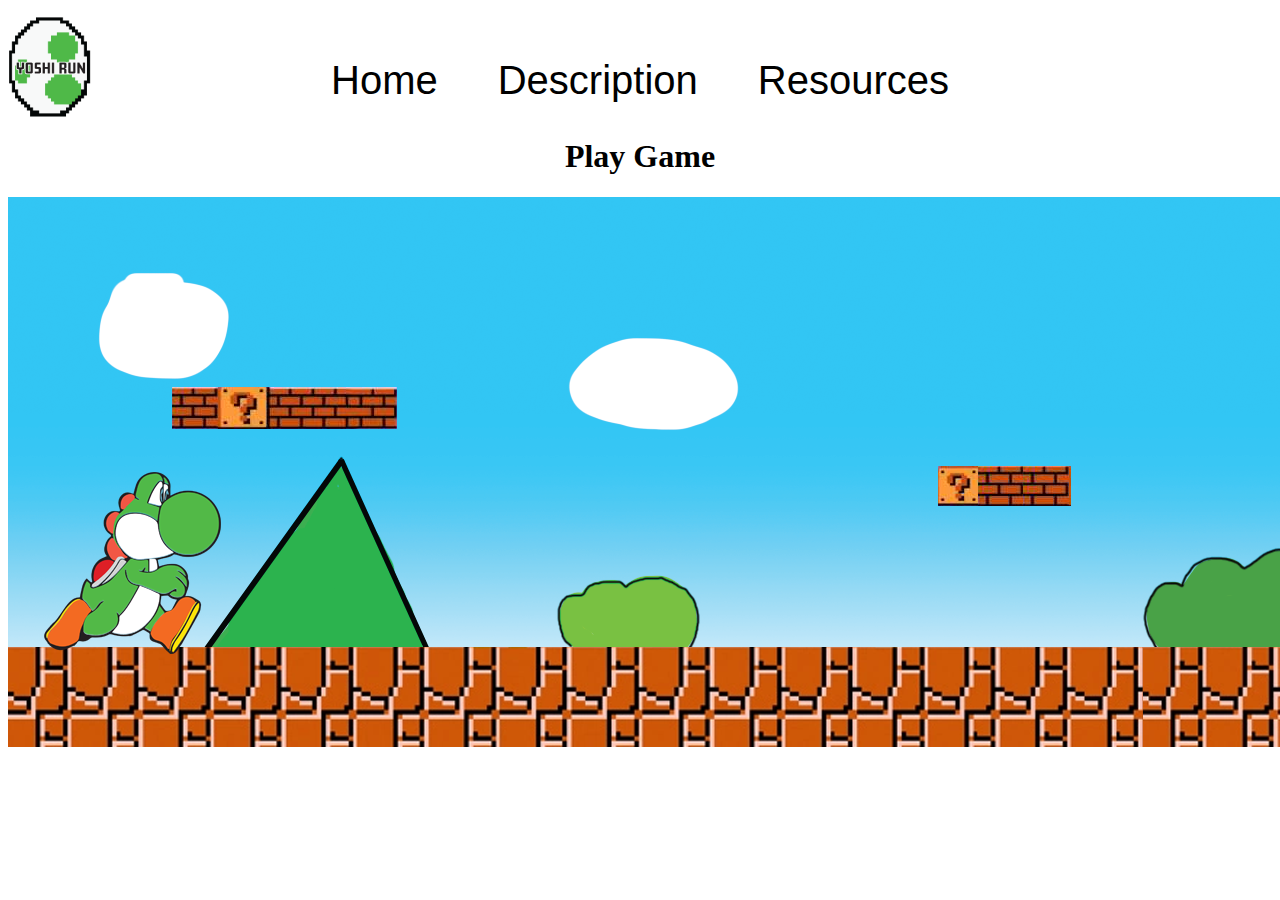
<file: Yoshi/index.html>
<!DOCTYPE html>
<html>
    <head>
        <meta charset="USF-8">
        <img src="Images/Logo.png" alt="Logo" class="logo">
        <link rel="stylesheet" href="css/index.css">
        <title>Play Game</title>
        <br>
        <br>
    </head>
    <body>
        <a href="homepage.html"><button class="btn Description">Home</button></a>
        <a href="design.html"><button class="btn resources">Description</button></a>
        <a href="resources.html"><button class="btn playgame">Resources</button></a>
        <h1><div text-align="center">Play Game</div></h1>
       <img src="Images/Complete Background.png" alt="Background">
       <br>
       <br>
    </body>
</html>
</file>
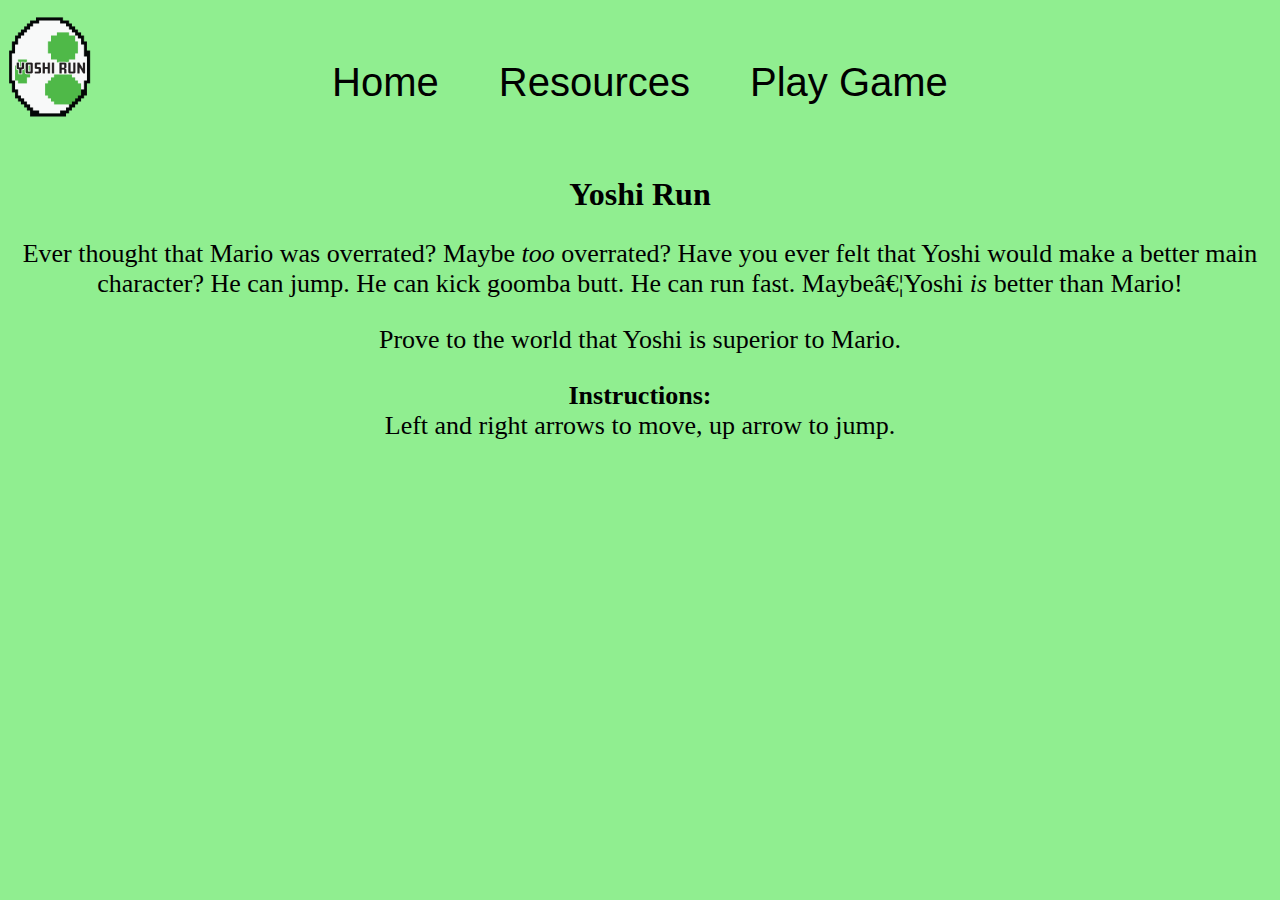
<file: Yoshi/design.html>
<!DOCTYPE html>
<html>
    <head>
        <meta charset="USF-8">
        <link rel="stylesheet" href="css/design.css">
        <title>Yoshi Run</title>
        <br>
        <br>
    </head>
    <body>
            <img src="Images/Logo.png" alt="Logo" class="logo">
            <a href="homepage.html"><button class="btn Description">Home</button></a>
            <a href="resources.html"><button class="btn resources">Resources</button></a>
            <a href="index.html"><button class="btn playgame">Play Game</button></a>
            <br>
            <br>
            <br>
        <h1>Yoshi Run</h1>       
            <p text-align="center" class="p1">
                Ever thought that Mario was overrated? Maybe <em>too</em> overrated?  
                Have you ever felt that Yoshi would make a better main character?
                He can jump. He can kick goomba butt. He can run fast. Maybe…Yoshi <em>is</em> better than Mario!
            </p>
            <p>
                Prove to the world that Yoshi is superior to Mario.
            </p>
            <p>
                <strong>Instructions:</strong>
                <br>
                Left and right arrows to move, up arrow to jump.
            </p>
        
    </body>
</html>
</file>
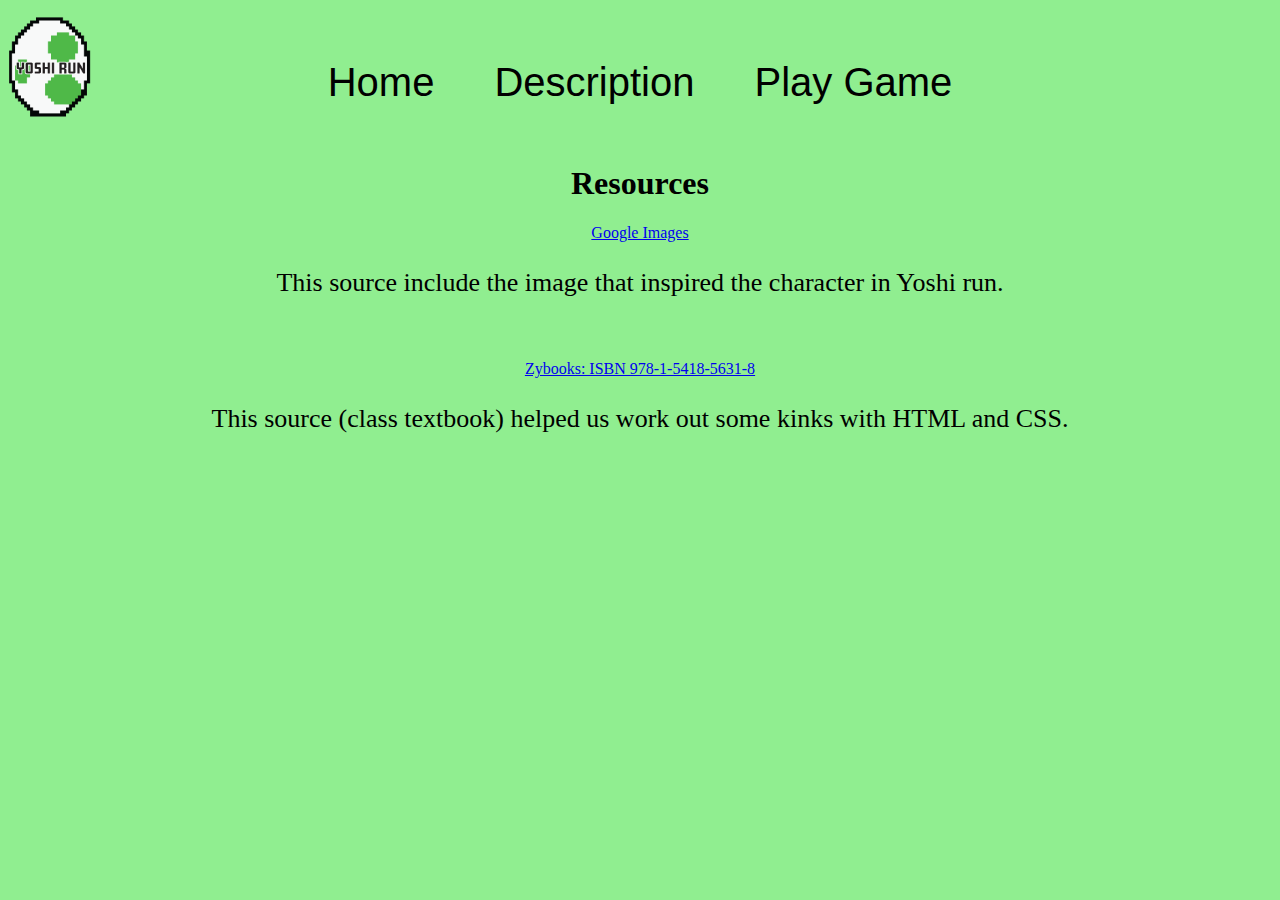
<file: Yoshi/resources.html>
<!DOCTYPE html>
<html>
    <head>
        <meta charset="USF-8">
        <img src="Images/Logo.png" alt="Logo" class="logo">
        <link rel="stylesheet" href="css/resources.css">
        <title>Resources</title>
        <br>
        <br>
    </head>
    <body>      
        <a href="homepage.html"><button class="btn Description">Home</button></a>
        <a href="design.html"><button class="btn resources">Description</button></a>
        <a href="index.html"><button class="btn playgame">Play Game</button></a>
        <div>
            <h1>Resources</h1>
            <a href="https://www.google.com/search?hl=en&authuser=0&tbm=isch&source=hp&biw=1920&bih=969&ei=QpoyXLT6GZ6Bk-4Psa-KwAU&q=yoshi+running&oq=yosh&gs_l=img.3.0.35i39l2j0l8.1946.2583..3944...0.0..0.47.171.4......1....1..gws-wiz-img.....0.Qtx2NLh_jW8#imgrc=fz5zD0m3BaNBJM:"> Google Images </a>
            <p>This source include the image that inspired the character in Yoshi run. </p>
            <br>
            <br>
            <a href="https://www.zybooks.com/"> Zybooks: ISBN 978-1-5418-5631-8 </a> </p>
            <p>This source (class textbook) helped us work out some kinks with HTML and CSS.</p>
        </div>
    </body>
</html>
</file>
<file: Yoshi/css/index.css>
.prev:hover,
.next:hover 
{
  background-color: rgba(0, 0, 0, 0.8);
}

	.btn
	{
		border: none;
		background-color:#ffffff;
		padding: 14px 28px;
		font-size: 40px;
		cursor: pointer;
		display: inline-block;
	}
	
    .btn:hover {background: rgb(144, 238, 144);}

img.logo
    {   
        position: absolute; 
        top: 1em; 
        left: 0; 
        width: 8%; 
    }

    .description {color:rgb(0, 0, 0);}
	.resources {color:rgb(0, 0, 0);}
	.playgame {color:rgb(0, 0, 0);}


    p
    {
        font-size: 32px;
    }
    body
    {
        text-align: center;
    }
</file>
<file: Yoshi/css/design.css>
.prev:hover,
.next:hover 
{
  background-color: rgba(0, 0, 0, 0.8);
}

body 
{
    text-align: center;
    background-color :lightgreen;
    margin: 10px;
}

	.btn
	{
		border: none;
		background-color:rgb(144, 238, 144);
		padding: 14px 28px;
		font-size: 40px;
		cursor: pointer;
		display: inline-block;
	}
	
    .btn:hover {background: white;}
   

.logo
    {   
        position: absolute; 
        top: 1em; 
        left: 0; 
        width: 8%; 
    }

    .description {color:rgb(0, 0, 0);}
	.resources {color:rgb(0, 0, 0);}
    .playgame {color:rgb(0, 0, 0);}

p
{
    font-size: 26px;
}
</file>
<file: Yoshi/css/resources.css>
.prev:hover,
.next:hover 
{
  background-color: rgba(0, 0, 0, 0.8);
}

body 
{
    text-align: center;
    background-color :rgb(144, 238, 144);
    margin: 10px;
}

	.btn
	{
		border: none;
		background-color:rgb(144, 238, 144);
		padding: 14px 28px;
		font-size: 40px;
		cursor: pointer;
		display: inline-block;
	}
	
    .btn:hover {background: white;}
   

img.logo
    {  
        position: absolute; 
        top: 1em; 
        left: 0; 
        width: 8%; 
    }

    .description {color:rgb(0, 0, 0);}
	.resources {color:rgb(0, 0, 0);}
    .playgame {color:rgb(0, 0, 0);}
    
    p {
        font-size: 26px;
    }

    div {
        text-align: center;
        padding-top: 25px;
    }
</file>
